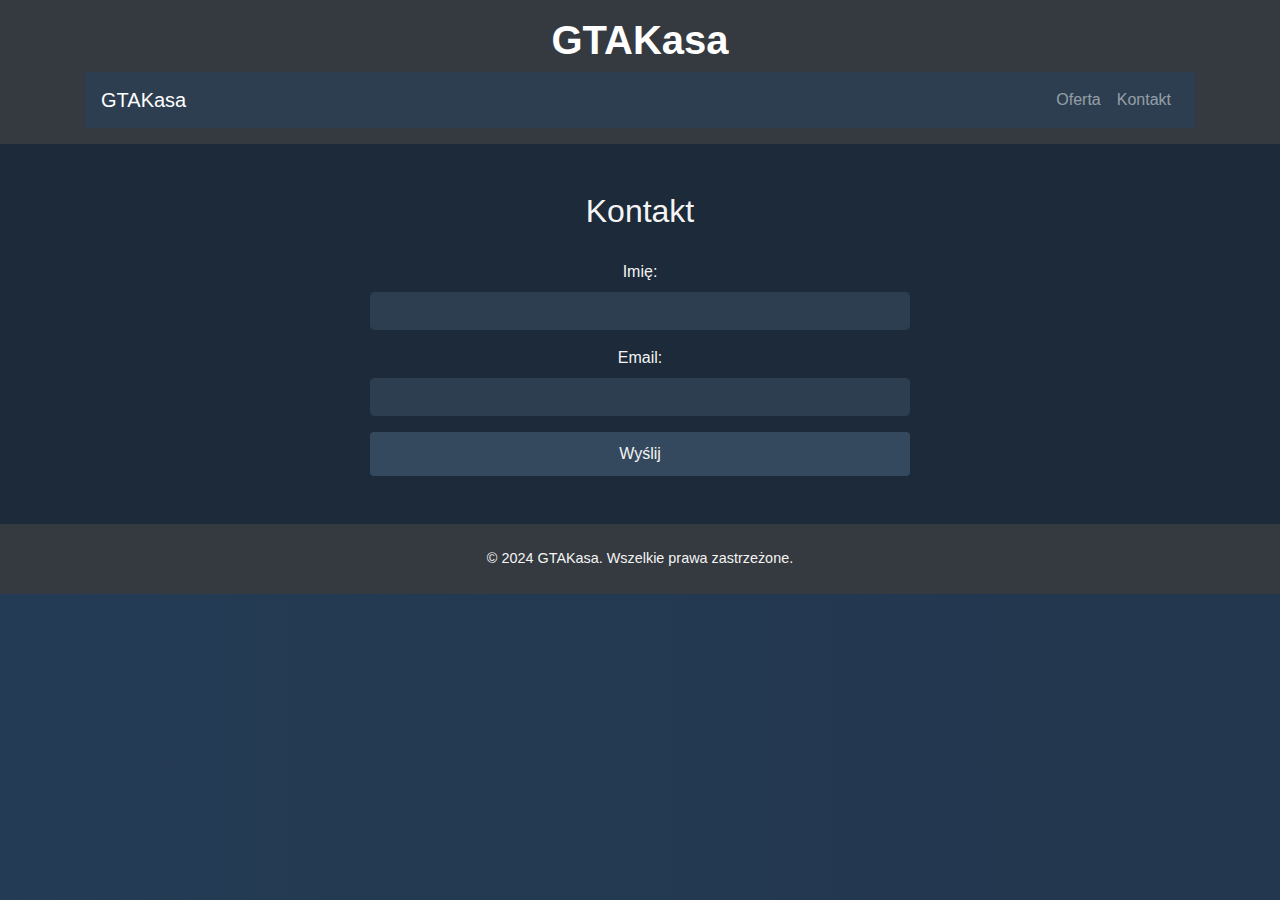
<file: kontakt.html>
<!DOCTYPE html>
<html lang="pl">
<head>
    <meta charset="UTF-8">
    <meta name="viewport" content="width=device-width, initial-scale=1.0">
    <title>Kontakt - GTAKasa</title>
    <link rel="stylesheet" href="https://stackpath.bootstrapcdn.com/bootstrap/4.5.2/css/bootstrap.min.css">
    <link rel="stylesheet" href="style.css">
</head>
<body>
    <header class="bg-dark text-white py-3">
        <div class="container">
            <h1 class="text-center">GTAKasa</h1>
            <nav class="navbar navbar-expand-lg navbar-dark">
                <a class="navbar-brand" href="index.html">GTAKasa</a>
                <button class="navbar-toggler" type="button" data-toggle="collapse" data-target="#navbarNav" aria-controls="navbarNav" aria-expanded="false" aria-label="Toggle navigation">
                    <span class="navbar-toggler-icon"></span>
                </button>
                <div class="collapse navbar-collapse" id="navbarNav">
                    <ul class="navbar-nav ml-auto">
                        <li class="nav-item"><a class="nav-link" href="index.html#oferta">Oferta</a></li>
                        <li class="nav-item"><a class="nav-link" href="#">Kontakt</a></li>
                    </ul>
                </div>
            </nav>
        </div>
    </header>

    <section id="kontakt" class="py-5 bg-light">
        <div class="container">
            <h2 class="text-center">Kontakt</h2>
            <div class="row justify-content-center mt-4">
                <div class="col-md-6">
                    <form id="contactForm">
                        <div class="form-group">
                            <label for="name">Imię:</label>
                            <input type="text" class="form-control" id="name" name="name" required>
                        </div>
                        <div class="form-group">
                            <label for="email">Email:</label>
                            <input type="email" class="form-control" id="email" name="email" required>
                        </div>
                        <button type="submit" class="btn btn-dark btn-block">Wyślij</button>
                    </form>
                </div>
            </div>
        </div>
    </section>

    <!-- Modal -->
    <div class="modal fade" id="successModal" tabindex="-1" role="dialog" aria-labelledby="modalTitle" aria-hidden="true">
        <div class="modal-dialog modal-dialog-centered" role="document">
            <div class="modal-content">
                <div class="modal-header">
                    <h5 class="modal-title" id="modalTitle">Sukces!</h5>
                    <button type="button" class="close" data-dismiss="modal" aria-label="Close">
                        <span aria-hidden="true">&times;</span>
                    </button>
                </div>
                <div class="modal-body">
                    Formularz został wysłany. Dziękujemy za kontakt!
                </div>
                <div class="modal-footer">
                    <button type="button" class="btn btn-primary" data-dismiss="modal">Zamknij</button>
                </div>
            </div>
        </div>
    </div>

    <footer class="bg-dark text-white py-4">
        <div class="container text-center">
            <p>&copy; 2024 GTAKasa. Wszelkie prawa zastrzeżone.</p>
        </div>
    </footer>

    <script src="https://code.jquery.com/jquery-3.5.1.min.js"></script>
    <script src="https://cdn.jsdelivr.net/npm/@popperjs/core@2.5.2/dist/umd/popper.min.js"></script>
    <script src="https://stackpath.bootstrapcdn.com/bootstrap/4.5.2/js/bootstrap.min.js"></script>
    <script src="script.js"></script>
</body>
</html>
</file>
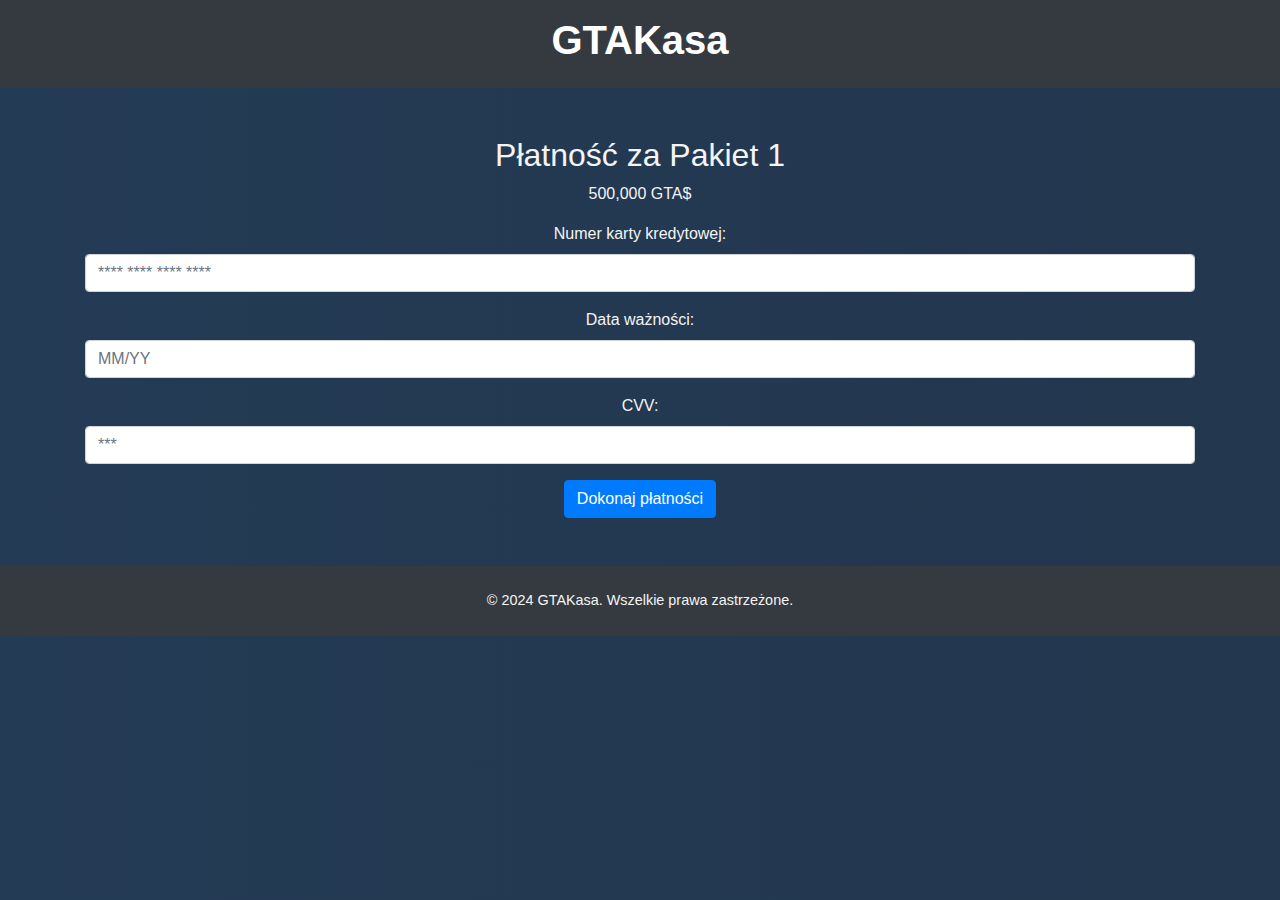
<file: payment-page1.html>
<!DOCTYPE html>
<html lang="pl">
<head>
    <meta charset="UTF-8">
    <meta name="viewport" content="width=device-width, initial-scale=1.0">
    <title>Płatność - Pakiet 1</title>
    <link rel="stylesheet" href="https://stackpath.bootstrapcdn.com/bootstrap/4.5.2/css/bootstrap.min.css">
    <link rel="stylesheet" href="style.css">
</head>
<body>
    <header class="bg-dark text-white py-3">
        <div class="container">
            <h1 class="text-center">GTAKasa</h1>
        </div>
    </header>

    <section class="py-5 text-center">
        <div class="container">
            <h2>Płatność za Pakiet 1</h2>
            <p>500,000 GTA$</p>
            <form id="paymentForm">
                <div class="form-group">
                    <label for="cardNumber">Numer karty kredytowej:</label>
                    <input type="text" class="form-control" id="cardNumber" name="cardNumber" placeholder="**** **** **** ****" required>
                </div>
                <div class="form-group">
                    <label for="expiryDate">Data ważności:</label>
                    <input type="text" class="form-control" id="expiryDate" name="expiryDate" placeholder="MM/YY" required>
                </div>
                <div class="form-group">
                    <label for="cvv">CVV:</label>
                    <input type="text" class="form-control" id="cvv" name="cvv" placeholder="***" required>
                </div>
                <button type="submit" class="btn btn-primary">Dokonaj płatności</button>
            </form>
        </div>
    </section>

    <footer class="bg-dark text-white py-4">
        <div class="container text-center">
            <p>&copy; 2024 GTAKasa. Wszelkie prawa zastrzeżone.</p>
        </div>
    </footer>

    <script src="https://code.jquery.com/jquery-3.5.1.min.js"></script>
    <script src="https://cdn.jsdelivr.net/npm/@popperjs/core@2.5.2/dist/umd/popper.min.js"></script>
    <script src="https://stackpath.bootstrapcdn.com/bootstrap/4.5.2/js/bootstrap.min.js"></script>
    <script src="script.js"></script>
</body>
</html>
</file>
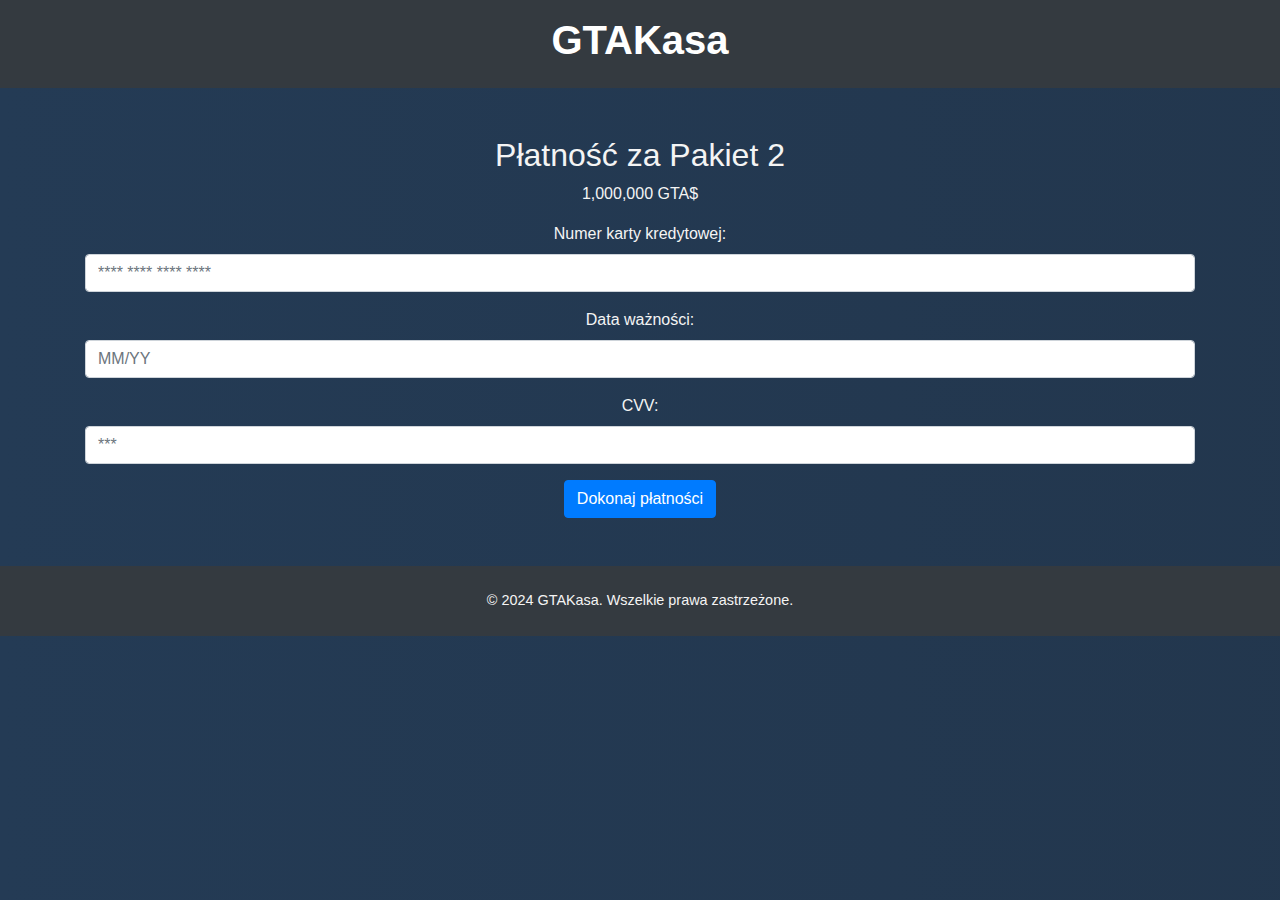
<file: payment-page2.html>
<!DOCTYPE html>
<html lang="pl">
<head>
    <meta charset="UTF-8">
    <meta name="viewport" content="width=device-width, initial-scale=1.0">
    <title>Płatność - Pakiet 2</title>
    <link rel="stylesheet" href="https://stackpath.bootstrapcdn.com/bootstrap/4.5.2/css/bootstrap.min.css">
    <link rel="stylesheet" href="style.css">
</head>
<body>
    <header class="bg-dark text-white py-3">
        <div class="container">
            <h1 class="text-center">GTAKasa</h1>
        </div>
    </header>

    <section class="py-5 text-center">
        <div class="container">
            <h2>Płatność za Pakiet 2</h2>
            <p>1,000,000 GTA$</p>
            <form id="paymentForm">
                <div class="form-group">
                    <label for="cardNumber">Numer karty kredytowej:</label>
                    <input type="text" class="form-control" id="cardNumber" name="cardNumber" placeholder="**** **** **** ****" required>
                </div>
                <div class="form-group">
                    <label for="expiryDate">Data ważności:</label>
                    <input type="text" class="form-control" id="expiryDate" name="expiryDate" placeholder="MM/YY" required>
                </div>
                <div class="form-group">
                    <label for="cvv">CVV:</label>
                    <input type="text" class="form-control" id="cvv" name="cvv" placeholder="***" required>
                </div>
                <button type="submit" class="btn btn-primary">Dokonaj płatności</button>
            </form>
        </div>
    </section>

    <footer class="bg-dark text-white py-4">
        <div class="container text-center">
            <p>&copy; 2024 GTAKasa. Wszelkie prawa zastrzeżone.</p>
        </div>
    </footer>

    <script src="https://code.jquery.com/jquery-3.5.1.min.js"></script>
    <script src="https://cdn.jsdelivr.net/npm/@popperjs/core@2.5.2/dist/umd/popper.min.js"></script>
    <script src="https://stackpath.bootstrapcdn.com/bootstrap/4.5.2/js/bootstrap.min.js"></script>
    <script src="script.js"></script>
</body>
</html>
</file>
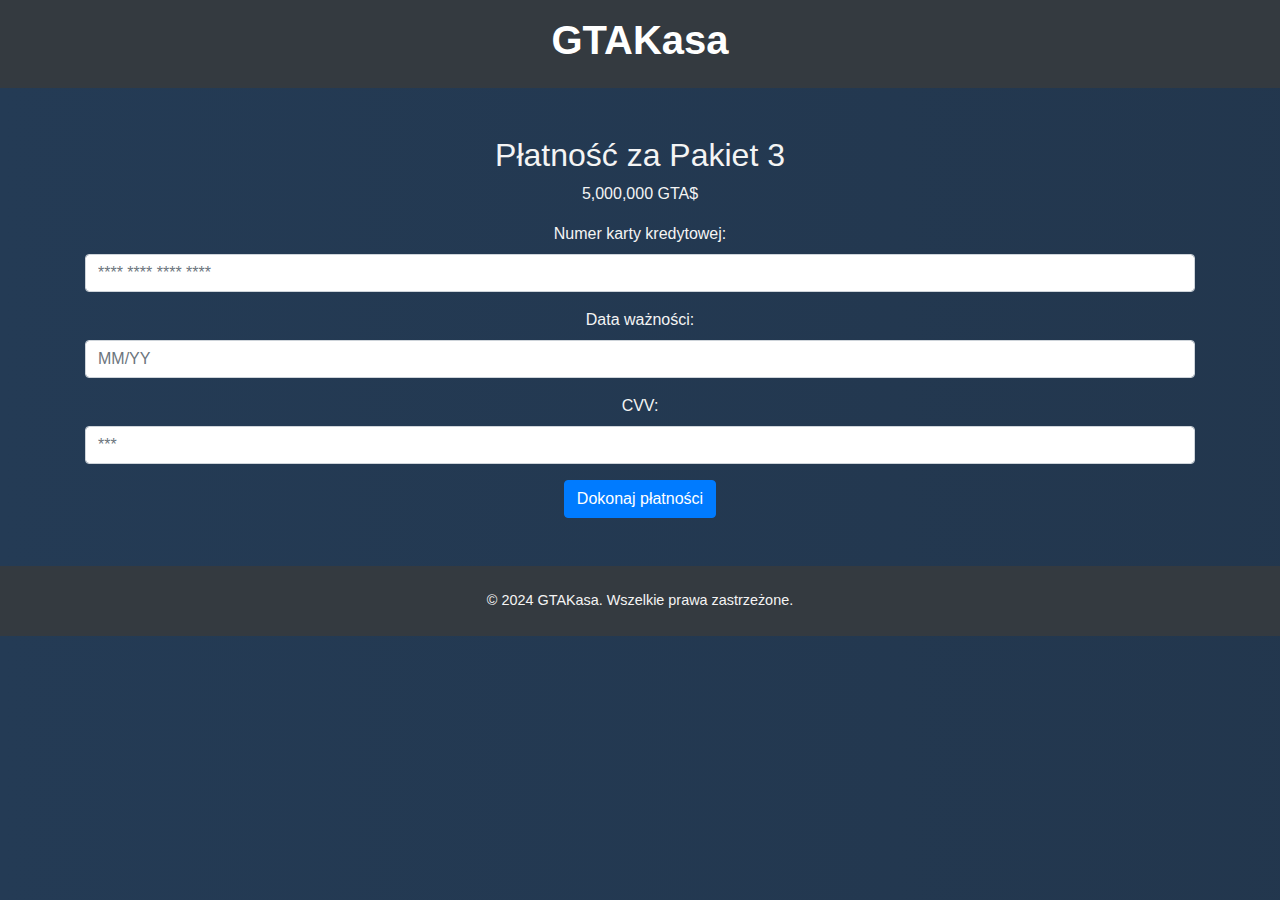
<file: payment-page3.html>
<!DOCTYPE html>
<html lang="pl">
<head>
    <meta charset="UTF-8">
    <meta name="viewport" content="width=device-width, initial-scale=1.0">
    <title>Płatność - Pakiet 3</title>
    <link rel="stylesheet" href="https://stackpath.bootstrapcdn.com/bootstrap/4.5.2/css/bootstrap.min.css">
    <link rel="stylesheet" href="style.css">
</head>
<body>
    <header class="bg-dark text-white py-3">
        <div class="container">
            <h1 class="text-center">GTAKasa</h1>
        </div>
    </header>

    <section class="py-5 text-center">
        <div class="container">
            <h2>Płatność za Pakiet 3</h2>
            <p>5,000,000 GTA$</p>
            <form id="paymentForm">
                <div class="form-group">
                    <label for="cardNumber">Numer karty kredytowej:</label>
                    <input type="text" class="form-control" id="cardNumber" name="cardNumber" placeholder="**** **** **** ****" required>
                </div>
                <div class="form-group">
                    <label for="expiryDate">Data ważności:</label>
                    <input type="text" class="form-control" id="expiryDate" name="expiryDate" placeholder="MM/YY" required>
                </div>
                <div class="form-group">
                    <label for="cvv">CVV:</label>
                    <input type="text" class="form-control" id="cvv" name="cvv" placeholder="***" required>
                </div>
                <button type="submit" class="btn btn-primary">Dokonaj płatności</button>
            </form>
        </div>
    </section>

    <footer class="bg-dark text-white py-4">
        <div class="container text-center">
            <p>&copy; 2024 GTAKasa. Wszelkie prawa zastrzeżone.</p>
        </div>
    </footer>

    <script src="https://code.jquery.com/jquery-3.5.1.min.js"></script>
    <script src="https://cdn.jsdelivr.net/npm/@popperjs/core@2.5.2/dist/umd/popper.min.js"></script>
    <script src="https://stackpath.bootstrapcdn.com/bootstrap/4.5.2/js/bootstrap.min.js"></script>
    <script src="script.js"></script>
</body>
</html>
</file>
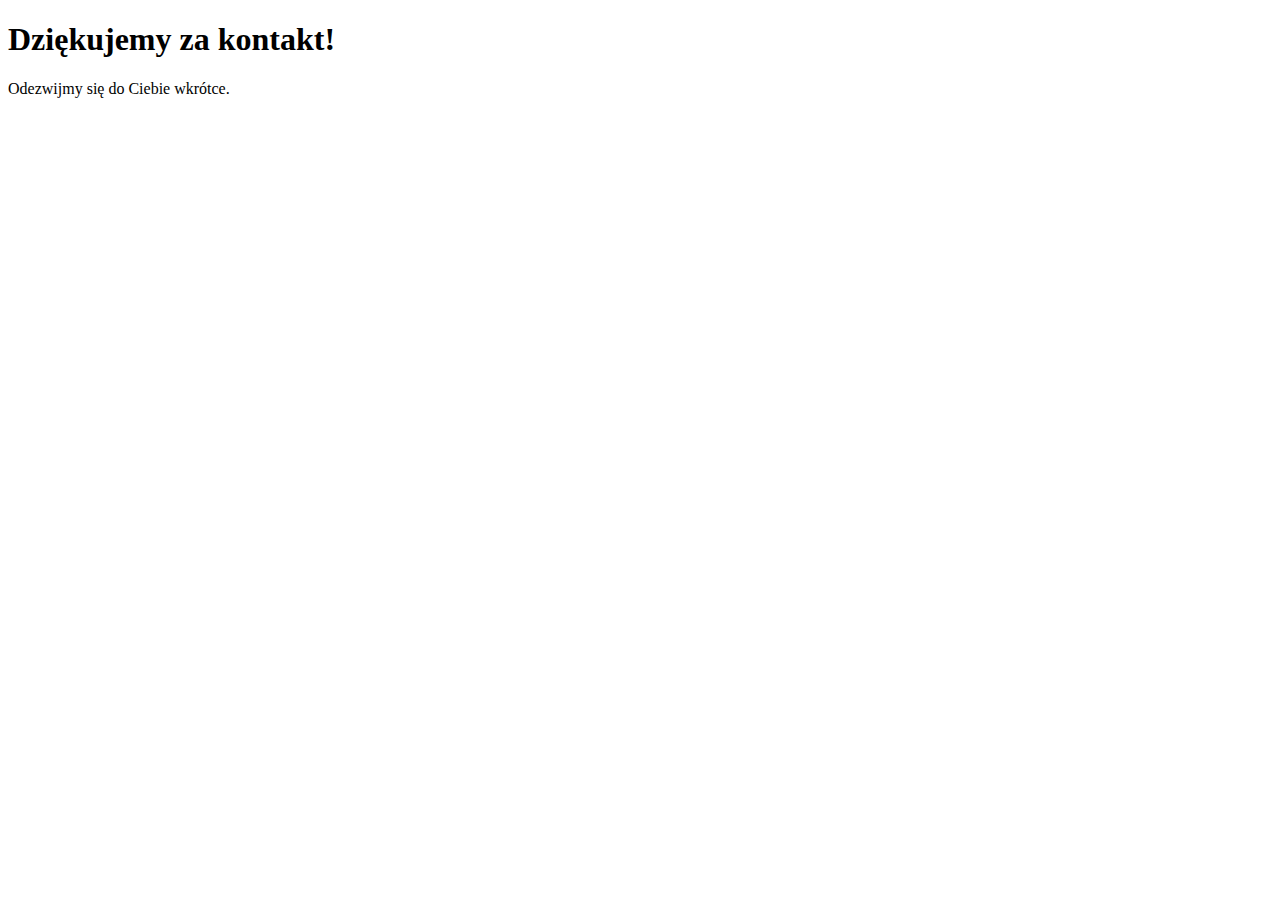
<file: thanks.html>
<!DOCTYPE html>
<html lang="pl">
<head>
    <meta charset="UTF-8">
    <title>Dziękujemy za kontakt</title>
</head>
<body>
    <h1>Dziękujemy za kontakt!</h1>
    <p>Odezwijmy się do Ciebie wkrótce.</p>
</body>
</html>
</file>
<file: style.css>
/* Global Styles */
body {
    font-family: 'Arial', sans-serif;
    background: linear-gradient(to bottom, #1e2a38, #243b55); /* Ciemniejszy gradient */
    color: #f4f4f4;
    margin: 0;
    padding: 0;
}

/* Header */
header h1 {
    font-family: 'Verdana', sans-serif;
    font-weight: 700;
    color: #fff;
}

/* Navbar */
nav {
    background-color: #2c3e50;
}

nav .navbar-nav .nav-link {
    color: #f4f4f4;
}

nav .navbar-nav .nav-link:hover {
    color: #ddd;
}

/* Cards */
.card {
    border: none;
    box-shadow: 0px 4px 8px rgba(0, 0, 0, 0.3); /* Zwiększony cień */
    transition: transform 0.2s;
    background-color: #2c3e50;
    color: #f4f4f4;
}

.card:hover {
    transform: translateY(-10px);
}

.card-img-top {
    border-bottom: 1px solid #34495e; /* Dodanie linii pod obrazkiem */
}

/* Kontakt Section */
#kontakt {
    background-color: #1c2a39 !important; /* Ciemniejsze tło sekcji Kontakt */
    color: #f4f4f4 !important; /* Jasny kolor tekstu */
    padding: 50px 0;
    text-align: center;
}

#kontakt h2 {
    color: #f4f4f4 !important;
    margin-bottom: 30px;
}

#kontakt label {
    color: #f4f4f4 !important; /* Jasny kolor dla etykiet */
}

#kontakt .form-control {
    background-color: #2c3e50 !important; /* Ciemniejsze tło dla pól formularza */
    color: #f4f4f4 !important; /* Jasny tekst wewnątrz pól formularza */
    border: 1px solid #2c3e50;
}

#kontakt .form-control::placeholder {
    color: #c1c1c1 !important; /* Jasne teksty placeholdera */
}

#kontakt button[type="submit"] {
    background-color: #34495e !important;
    color: #f4f4f4 !important;
    border: none;
    padding: 10px 20px;
    cursor: pointer;
    transition: background-color 0.3s ease;
}

#kontakt button[type="submit"]:hover {
    background-color: #2c3e50 !important;
}

/* Modal */
.modal-content {
    background-color: #34495e;
    color: #f4f4f4;
}

.modal-header {
    border-bottom: 1px solid #2c3e50;
}

.modal-footer {
    border-top: 1px solid #2c3e50;
}

/* Footer */
footer {
    background-color: #2c3e50;
    padding: 20px 0;
    text-align: center;
}

footer p {
    margin: 0;
    font-size: 0.9em;
    color: #f4f4f4;
}

/* Background Animation */
@keyframes gradientAnimation {
    0% {
        background-position: 0% 50%;
    }
    50% {
        background-position: 100% 50%;
    }
    100% {
        background-position: 0% 50%;
    }
}

body {
    background: linear-gradient(270deg, #1e2a38, #243b55); /* Ciemniejszy gradient */
    background-size: 400% 400%;
    animation: gradientAnimation 15s ease infinite;
}
</file>
